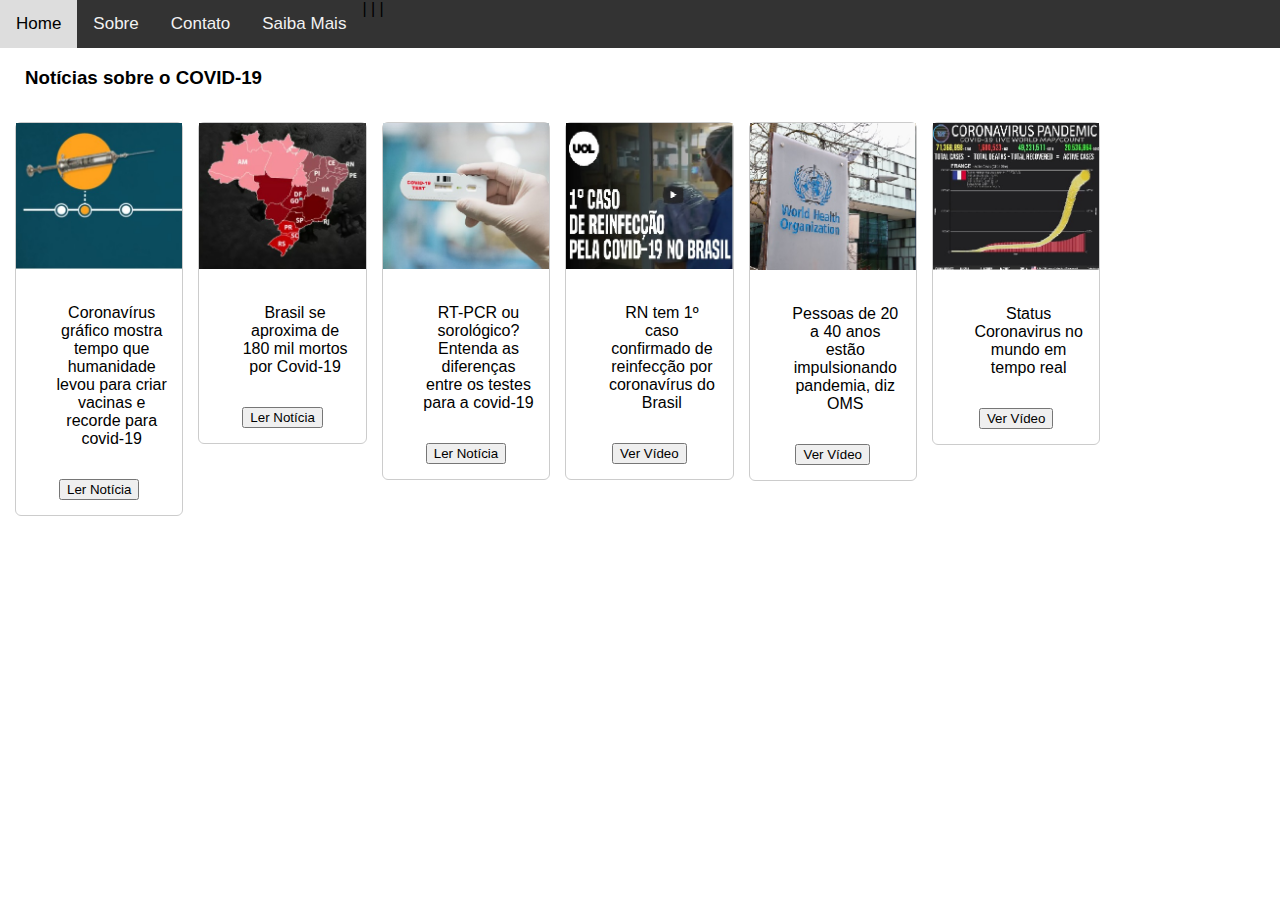
<file: index.html>
<!DOCTYPE html>
<html lang="pt-BR">

<head>
    <meta charset="UTF-8">
    <meta name="viewport" content="width=device-width, initial-scale=1.0">
    <meta name="author" content="Rachel Kolowsky">
    <title>Covid News Gama Academy</title>
    <link rel="stylesheet" href="style.css">
</head>

<body>
    <nav>
        <div class="nav" id="nav">
            <a href="index.html">Home</a> |
            <a href="sobre.html">Sobre</a> |
            <a href="contato.html">Contato</a> |
            <a href="saibamais.html">Saiba Mais</a>
        </div>
    </nav>
    <container>
        <h3>Notícias sobre o COVID-19</h3>
        <div class="gallery">
            <img src="./images/01.jpg" alt="Vacina COVID-19">
            <div class="desc">
                <p>Coronavírus gráfico mostra tempo que humanidade levou para criar vacinas e recorde para covid-19
                </p>
                <button onclick="document.getElementById('id01').style.display='block'">Ler Notícia</button>
            </div>
            <div id="id01" class="modal">
                <div class="modal-content">
                    <header class="container">
                        <span onclick="document.getElementById('id01').style.display='none'" class="closebtn">&times;</span>
                        <h2>Aprovada para uso emergencial no Reino Unido e com indicação de aprovação pela Food and Drug Administration (FDA, a agência reguladora dos Estados Unidos), a vacina para covid-19 desenvolvida pelas empresas Pfizer e BioNTech passou
                            do conceito à realidade em apenas 10 meses.
                        </h2>
                    </header>
                    <div class="container">
                        <p>Um artigo de pesquisadores do projeto Our World in Data, da Universidade de Oxford, no Reino Unido, comparou o tempo entre a identificação do agente causador de 16 doenças e o ano em que uma vacina contra eles foi aprovada nos
                            EUA.
                        </p>
                        <p> Os EUA foram escolhidos como referência porque é o país onde a maioria das imunizações é licenciada pela primeira vez, mesmo que não tenham sido criadas lá.</p>
                        <p> O gráfico reúne as principais doenças para as quais a vacinação é recomendada e que têm alta mortalidade, segundo a Organização Mundial da Saúde (OMS) — além da covid-19, que já deixou mais de 1,5 milhão de mortos em todo o mundo
                            desde o fim do ano passado.</p>
                        <p> E conta também com algumas enfermidades que ainda não têm vacinas licenciadas, mas já têm candidatas em teste em alguns países do mundo.</p>
                        <p> A comparação mostra como o processo pelo qual vacinas são criadas pode ser demorado, e como a pandemia atual foi uma exceção a esse paradigma.</p>
                        <p>Fonte: <a href="https://www.bbc.com/portuguese/internacional-55232520">BBC</a>
                        </p>
                        <img src="./images/01a.jpg" />
                    </div>
                </div>
            </div>
        </div>
        <div class="gallery">
            <img src="./images/02.jpg" alt="Brasil se aproxima de 180 mil mortos por Covid-19">
            <div class="desc">
                <p>Brasil se aproxima de 180 mil mortos por Covid-19</p>
                <button onclick="document.getElementById('id02').style.display='block'">Ler Notícia</button>
            </div>
            <div id="id02" class="modal">
                <div class="modal-content">
                    <header class="container">
                        <span onclick="document.getElementById('id02').style.display='none'" class="closebtn">&times;</span>
                        <h2>País tem 179.801 óbitos registrados e 6.783.543 diagnósticos de Covid-19 desde o começo da pandemia, segundo balanço do consórcio de veículos de imprensa. Pelo 2º dia seguido 21 estados e o DF aparecem simultaneamente com tendência
                            de alta na média de mortes.</h2>
                    </header>
                    <div class="container">
                        <p> O consórcio de veículos de imprensa divulgou novo levantamento da situação da pandemia de coronavírus no Brasil a partir de dados das secretarias estaduais de Saúde, consolidados às 20h desta quinta-feira (10).</p>
                        <p> O país registrou 769 mortes pela Covid-19 nas últimas 24 horas, chegando ao total de 179.801 óbitos desde o começo da pandemia. Com isso, a média móvel de mortes no Brasil nos últimos 7 dias foi de 642. A variação foi de +35% em
                            comparação à média de 14 dias atrás, indicando tendência de alta nos óbitos pela doença.</p>
                        <p>Em casos confirmados, desde o começo da pandemia 6.783.543 brasileiros já tiveram ou têm o novo coronavírus, com 53.425 desses confirmados no último dia. A média móvel nos últimos 7 dias foi de 42.290 novos diagnósticos por dia.
                            Isso representa uma variação de +34% em relação aos casos registrados em duas semanas, o que indica tendência de alta também nos diagnósticos.
                        </p>
                        <p>Vinte e um estados e o Distrito Federal apresentaram alta na média móvel de mortes: PR, RS, SC, ES, MG, RJ, SP, DF, GO, MS, MT, AC, RO, RR, TO, BA, CE, PB, PE, PI, RN e SE. É o segundo dia seguido em que tantos estados aparecem
                            simultaneamente com tendência de alta nas mortes pela doença desde que o consórcio começou a acompanhar essas tendências, em 9 de julho. Antes disso, o máximo de estados em alta ao mesmo tempo havia sido de 18.</p>
                        <ul> Brasil, 10 de dezembro
                            <li>Total de mortes: 179.801</li>
                            <li>Registro de mortes em 24 horas: 769</li>
                            <li> Média de novas mortes nos últimos 7 dias: 642 (variação em 14 dias: +35%)</li>
                            <li> Total de casos confirmados: 6.783.543</li>
                            <li> Registro de casos confirmados em 24 horas: 53.425</li>
                            <li> Média de novos casos nos últimos 7 dias: 42.290 por dia (variação em 14 dias: +34%)
                            </li>
                            (Antes do balanço das 20h, o consórcio divulgou um boletim parcial às 13h, com 179.063 mortes e 6.735.373 casos confirmados.)
                        </ul>
                        <p>Fonte: <a href="https://g1.globo.com/bemestar/coronavirus/noticia/2020/12/10/casos-e-mortes-por-coronavirus-no-brasil-em-10-de-dezembro-segundo-consorcio-de-veiculos-de-imprensa.ghtml">G1</a>
                        </p>
                    </div>
                </div>
            </div>
        </div>
        <div class="gallery">
            <img src="./images/03.jpg" alt="RT-PCR ou sorológico? Entenda as diferenças entre os testes para a covid-19">
            <div class="desc">
                <p>RT-PCR ou sorológico? Entenda as diferenças entre os testes para a covid-19</p>
                <button onclick="document.getElementById('id03').style.display='block'">Ler Notícia</button>
            </div>
            <div id="id03" class="modal">
                <div class="modal-content">
                    <header class="container">
                        <span onclick="document.getElementById('id03').style.display='none'" class="closebtn">&times;</span>
                        <h2>Para a maior confiabilidade dos resultados não basta ter os testes em mãos: é preciso saber a hora certa de aplicar e em qual situação.</h2>
                    </header>
                    <div class="container">
                        <h4>O que é o RT-PCR?</h4>
                        <p>Considerado o “padrão ouro” ou “padrão de referência”, o RT-PCR é o exame que identifica o vírus e confirma a covid-19. Para isso, o teste busca detectar o RNA do vírus através da amplificação do ácido nucleico pela reação em cadeia
                            da polimerase.</p>
                        <p>De acordo com a professora Glaucia, esse teste deve ser realizado no início da doença, especialmente na primeira semana, quando o indivíduo possui grande quantidade do vírus Sars-CoV-2.
                        </p>
                        <p>As amostras são coletadas através de swabs (cotonetes) de nasofaringe (nariz) e orofaringe (garganta). A abordagem do exame, no momento, é do profissional de saúde que está atendendo o paciente no hospital, ambulatório ou consultório.
                            Isso porque é preciso saber a fase da doença para a coleta da amostra.</p>
                        <h4>Testes sorológicos</h4>
                        <p>Enquanto o RT-PCR deve ser realizado no início da doença, os testes sorológicos são feitos a partir da segunda semana, quando a quantidade de vírus diminui progressivamente e o indivíduo produz anticorpos contra o vírus, principalmente
                            das classes IgG e IgM.</p>
                        <p>A professora Glaucia explica que os anticorpos da classe IgM são mais precoces, e podem ser detectados a partir da 2ª semana de infecção. “Já os da classe IgG aparecem mais tardiamente, geralmente após 14 dias da infecção, e persistem
                            por mais tempo”, diferencia.
                        </p>
                        <p>Os testes de sorologia tradicional para identificar os anticorpos são obtidos nas amostras de soro após punção venosa, realizada em laboratório. Também podem ser obtidos em testes rápidos (imunocromatográficos), realizados em sangue
                            capilar obtido por punção digital.</p>
                        <p>Fonte: <a href="https://www.medicina.ufmg.br/rt-pcr-ou-sorologico-entenda-as-diferencas-entre-os-testes-para-a-covid-19/">Faculdade
                                de Medicina UFMG</a></p>
                    </div>
                </div>
            </div>
        </div>
        <div class="gallery">
            <img src="./images/04.jpg" alt="RN tem 1º caso confirmado de reinfecção por coronavírus do Brasil">
            <div class="desc">
                <p>RN tem 1º caso confirmado de reinfecção por coronavírus do Brasil</p>
                <button onclick="document.getElementById('id04').style.display='block'">Ver Vídeo</button>
            </div>
            <div id="id04" class="modal">
                <div class="modal-content">
                    <header class="container">
                        <span onclick="document.getElementById('id04').style.display='none'" class="closebtn">&times;</span>
                        <h2>De acordo com as informações divulgadas pela Secretaria de Saúde do RN, o caso foi confirmado por meio da metodologia da Fiocruz (Fundação Oswaldo Cruz) por sequenciamento genético
                        </h2>
                    </header>
                    <div class="container">
                        <p>Fonte: <a href="https://www.uol.com.br/vivabem/noticias/redacao/2020/12/10/rn-tem-o-1-caso-confirmado-de-reinfeccao-por-coronavirus-do-brasil.htm">UOL</a>
                        </p>
                        <iframe width="1280" height="720" src="https://www.youtube.com/embed/2pUs340ciqg" frameborder="0" allow="accelerometer; autoplay; clipboard-write; encrypted-media; gyroscope; picture-in-picture" allowfullscreen></iframe>
                    </div>
                </div>
            </div>
        </div>
        <div class="gallery">
            <img src="./images/05.jpg" alt="Pessoas de 20 a 40 anos estão impulsionando pandemia, diz OMS">
            <div class="desc">
                <p>Pessoas de 20 a 40 anos estão impulsionando pandemia, diz OMS</p>
                <button onclick="document.getElementById('id05').style.display='block'">Ver Vídeo</button>
            </div>
            <div id="id05" class="modal">
                <div class="modal-content">
                    <header class="container">
                        <span onclick="document.getElementById('id05').style.display='none'" class="closebtn">&times;</span>
                        <h2>Diretor-geral Tedros Adhanom, pediu o fim do "nacionalismo da vacina"</h2>
                    </header>
                    <div class="container">
                        <p>Fonte: <a href="https://agenciabrasil.ebc.com.br/internacional/noticia/2020-08/pessoas-de-20-40-anos-estao-impulsionando-pandemia-diz-oms">Agência
                                Brasil</a></p>
                        <iframe width="560" height="315" src="https://www.youtube.com/embed/O0ZYJkXXgT8" frameborder="0" allow="accelerometer; autoplay; clipboard-write; encrypted-media; gyroscope; picture-in-picture" allowfullscreen></iframe>
                    </div>
                </div>
            </div>
        </div>
        <div class="gallery">
            <img src="./images/06.jpg" alt="Status Coronavirus no mundo em tempo real">
            <div class="desc">
                <p>Status Coronavirus no mundo em tempo real</p>
                <button onclick="document.getElementById('id06').style.display='block'">Ver Vídeo</button>
            </div>
            <div id="id06" class="modal">
                <div class="modal-content">
                    <header class="container">
                        <span onclick="document.getElementById('id06').style.display='none'" class="closebtn">&times;</span>
                        <h2>Coronavirus Pandemic: Real Time Counter, World Map, News</h2>
                    </header>
                    <div class="container">
                        <iframe width="1280" height="720" src="https://www.youtube.com/embed/NMre6IAAAiU" frameborder="0" allow="accelerometer; autoplay; clipboard-write; encrypted-media; gyroscope; picture-in-picture" allowfullscreen></iframe>
                    </div>
                </div>
            </div>
        </div>
    </container>
</body>

</html>
</file>
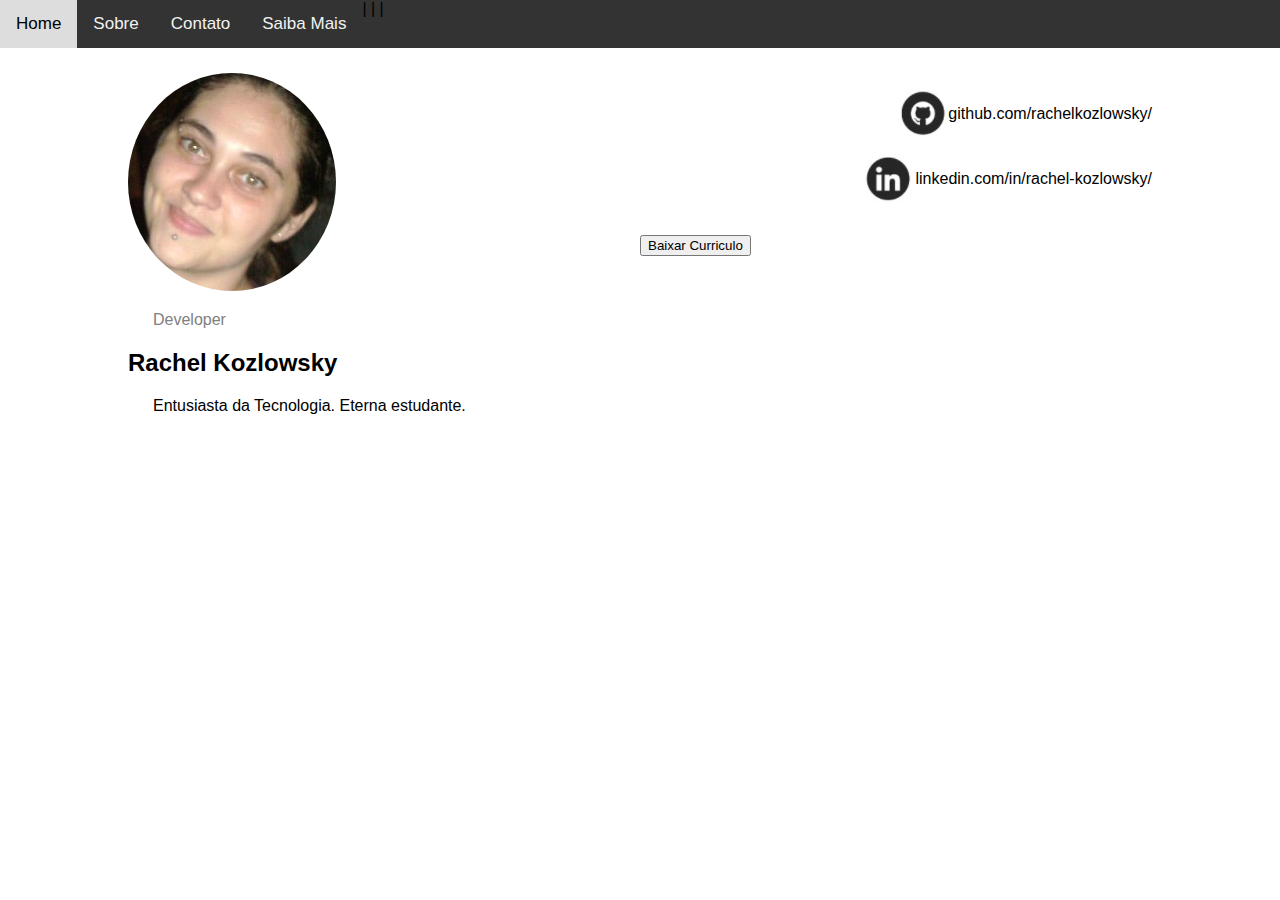
<file: sobre.html>
<!DOCTYPE html>
<html lang="pt-BR">

<head>
    <meta charset="UTF-8">
    <meta name="viewport" content="width=device-width, initial-scale=1.0">
    <meta name="author" content="Rachel Kozlowsky">
    <link rel="stylesheet" href="style.css">
    <title>Sobre</title>
</head>

<body>
    <nav>
        <div class="nav" id="nav">
            <a href="index.html">Home</a> |
            <a href="sobre.html">Sobre</a> |
            <a href="contato.html">Contato</a> |
            <a href="saibamais.html">Saiba Mais</a>
        </div>
    </nav>
    <container>
        <div class="aboutme">
            <img src="./images/me.jpg" />
            <p class="dev">Developer</p>
            <h2>Rachel Kozlowsky</h2>
            <p>Entusiasta da Tecnologia. Eterna estudante. </p>
        </div>
        <div class="social">
            <p><img src="./images/git_icon.jpg" alt="icone git" /> <a href="https://github.com/rachelkozlowsky/">github.com/rachelkozlowsky/</a> </p>
            <p><img src="./images/linkedin_icon.jpg" alt="icone linkedin" /> <a href="https://www.linkedin.com/in/rachel-kozlowsky/"> linkedin.com/in/rachel-kozlowsky/</a> </p>
            <button onclick="window.location.href='./assets/curriculo.pdf';">Baixar Curriculo</button>
        </div>
    </container>
</body>

</html>
</file>
<file: style.css>
body {
    margin: 0;
    font-family: Arial, Helvetica, sans-serif;
}

h3 {
    padding-left: 25px;
}

button {
    margin-top: 15px;
}

form {
    width: 400px;
    float: left;
    margin-left: 15px;
}

input {
    width: 100%;
    padding: 10px;
    margin-left: 20px;
    margin-bottom: 30px;
}

textarea {
    margin-left: 20px;
    margin-bottom: 30px;
    height: 207px;
    width: 422px;
}

form label {
    margin-left: 20px;
    font-weight: bold;
}

container p {
    margin-left: 25px;
}

.nav {
    overflow: hidden;
    background-color: #333;
}

.nav a {
    float: left;
    display: block;
    color: #f2f2f2;
    text-align: center;
    padding: 14px 16px;
    text-decoration: none;
    font-size: 17px;
}

.nav a:hover {
    background-color: #ddd;
    color: black;
}

.nav a.active {
    background-color: #4CAF50;
    color: white;
}

.nav .icon {
    display: none;
}

div.gallery {
    margin-top: 15px;
    margin-left: 15px;
    border: 1px solid #ccc;
    border-radius: 6px;
    float: left;
    width: 13%;
    height: auto;
}

div.gallery:hover {
    border: 1px solid #777;
}

div.gallery img {
    width: 100%;
    height: auto;
    border-radius: radius 6px;
}

div.desc {
    padding: 15px;
    text-align: center;
}

.desc a {
    text-decoration: none;
}

.modal {
    z-index: 3;
    display: none;
    padding-top: 20px;
    position: fixed;
    left: 0;
    top: 0;
    width: 100%;
    height: 100%;
    overflow: auto;
    background-color: rgb(0, 0, 0);
    background-color: rgba(0, 0, 0, 0.4);
}

.modal-content {
    margin: auto;
    background-color: #fff;
    position: relative;
    padding: 0;
    outline: 0;
    width: 70%;
}

.closebtn {
    text-decoration: none;
    float: right;
    font-size: 24px;
    font-weight: bold;
    color: inherit;
}

.closebtn:hover,
.closebtn:focus {
    color: #000;
    text-decoration: none;
    cursor: pointer;
}

.container {
    padding: 0.01em 16px;
}

.aboutme {
    margin-top: 25px;
    margin-left: 10%;
    float: left;
    width: 40%;
}

.aboutme img {
    border-radius: 100%;
}

.dev {
    color: gray;
}

.social {
    margin-top: 25px;
    width: 40%;
    float: left;
    display: inline;
}

.social a {
    text-decoration: none;
    color: black;
}

.social p {
    display: flex;
    justify-content: end;
    align-items: center;
}

@media screen and (max-width: 600px) {
    .nav a:not(:first-child) {
        display: none;
    }
    .nav a.icon {
        float: right;
        display: block;
    }
    div.gallery {
        width: 80%;
    }
}

@media screen and (max-width: 600px) {
    .nav.responsive {
        position: relative;
    }
    .nav.responsive .icon {
        position: absolute;
        right: 0;
        top: 0;
    }
    .nav.responsive a {
        float: none;
        display: block;
        text-align: left;
    }
    div.gallery {
        width: 80%;
    }
}

@media screen and (min-width: 200px max-width 590px) {
    .nav a:not(:first-child) {
        display: inline !important;
    }
    .gallery {
        width: 80%;
    }
}
</file>
